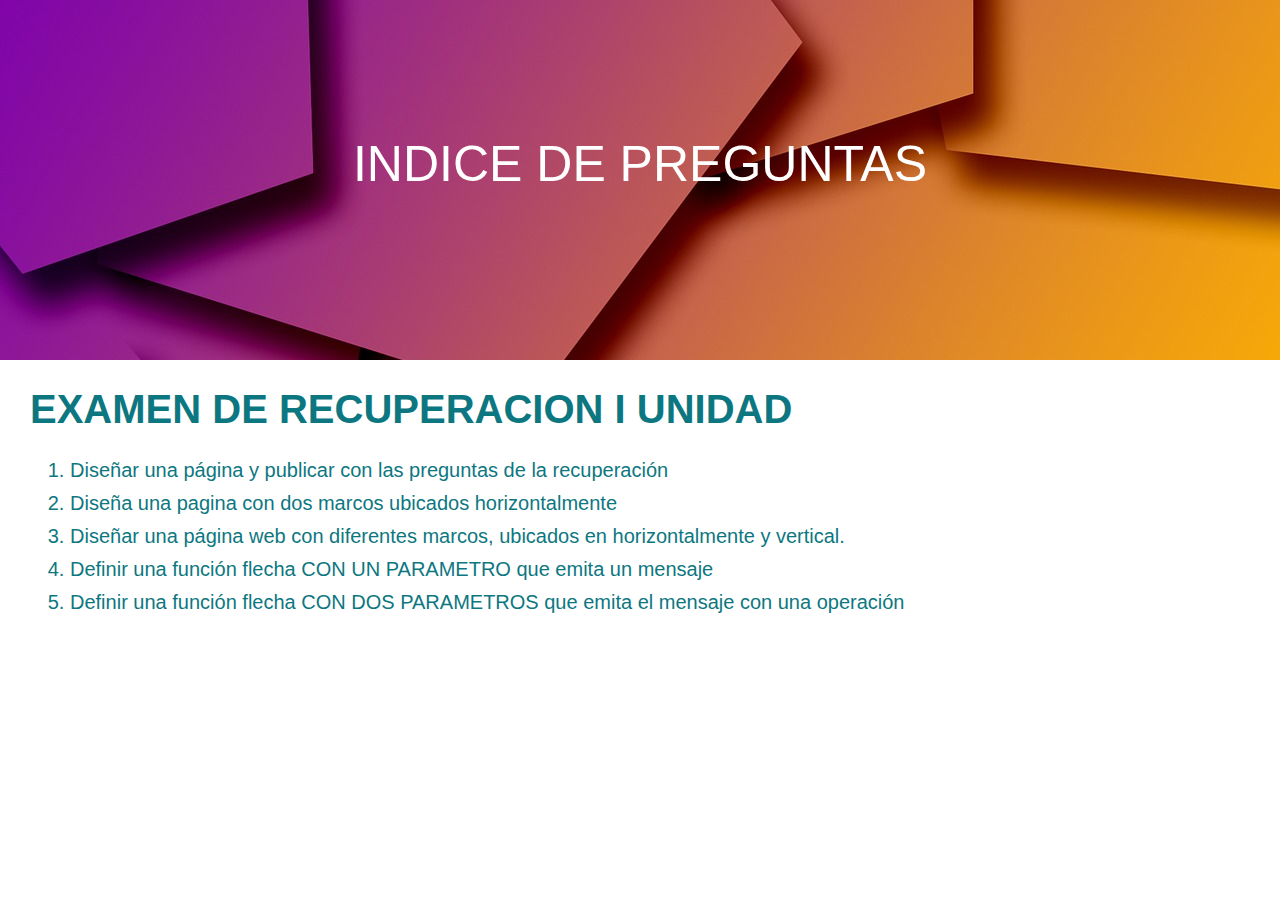
<file: index.html>
<!DOCTYPE html>
<html lang="en">
<head>
    <meta charset="UTF-8">
    <meta name="viewport" content="width=device-width, initial-scale=1.0">
    <link rel="stylesheet" href="assets/css/style.css">
    <title>Recup7cp</title>
</head>
<body>

    <header id="portada">
        <p id="frase">INDICE DE PREGUNTAS</p>
    </header>
    
    <section id="indice">
        <h1>EXAMEN DE RECUPERACION I UNIDAD</h1>
        <ol>
            <li>Diseñar una página y publicar con las preguntas de la recuperación</li>
            <li><a href="pregunta2.html">Diseña una pagina con dos marcos ubicados horizontalmente</a></li>
            <li><a href="pregunta3.html">Diseñar una página web con diferentes marcos, ubicados en horizontalmente y vertical.</a></li>
            <li><a href="pregunta4.html">Definir una función flecha CON UN PARAMETRO que emita un mensaje</a></li>
            <li><a href="pregunta5.html">Definir una función flecha CON DOS PARAMETROS que emita el mensaje con una operación</a></li>
          
        </ol>
    </section>

    
</body>
</html>
</file>
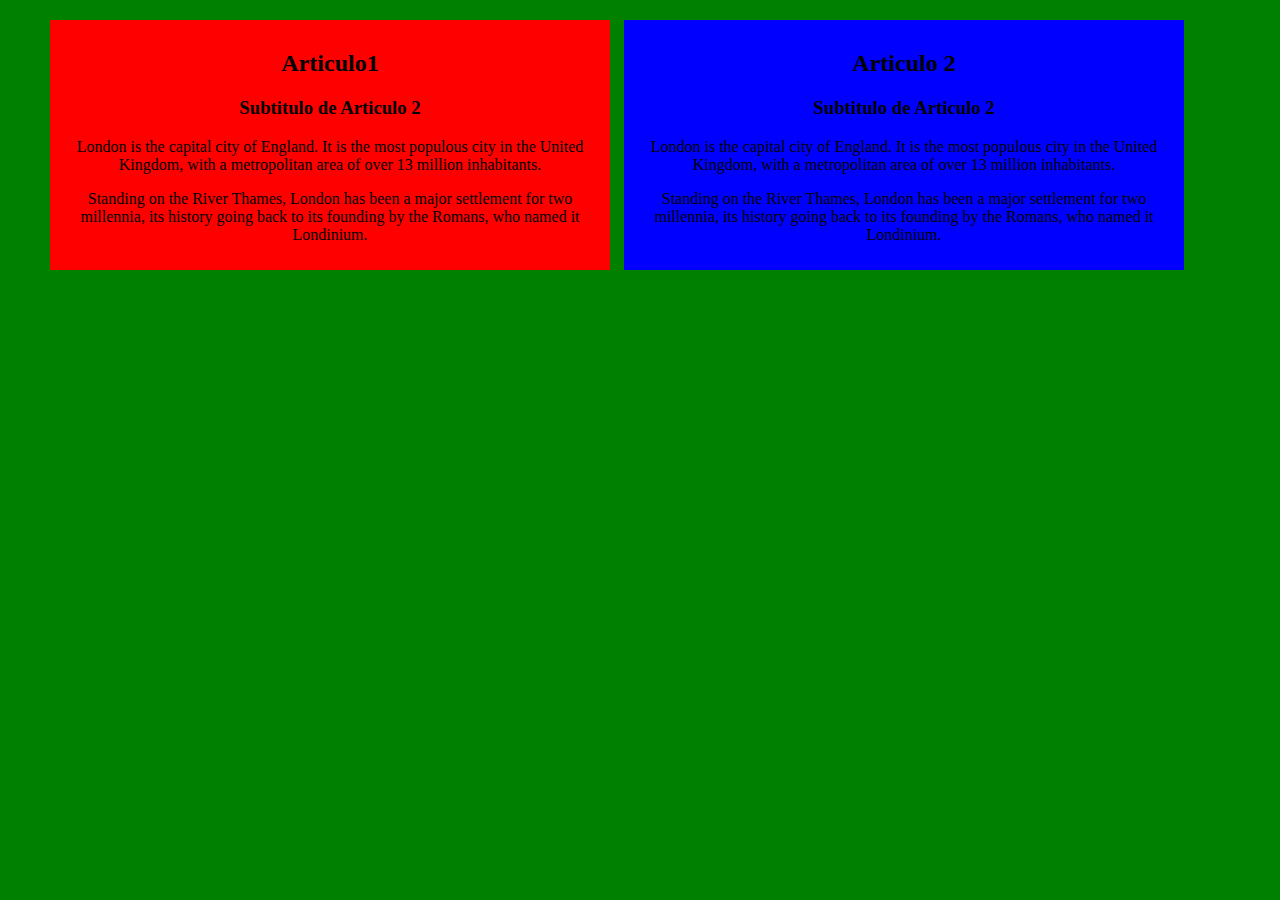
<file: pregunta2.html>
<!DOCTYPE html>
<html lang="en">
<head>
    <meta charset="UTF-8">
    <meta name="viewport" content="width=device-width, initial-scale=1.0">
    <title>Pregunta2</title>
    <link rel="stylesheet" href="assets/css/style2.css">
</head>
<body>
    <section id="bloques">
       
        <div class="articulo1">
            <h2>Articulo1</h2>
            <h3>Subtitulo de Articulo 2 </h3>
            <p>London is the capital city of England. It is the most populous city in the United Kingdom, with a metropolitan area
                of over 13 million inhabitants.</p>
            <p>Standing on the River Thames, London has been a major settlement for two millennia, its history going back to its
                founding by the Romans, who named it Londinium.</p>
        </div>
        <div class="articulo2">
            <h2>Articulo 2</h2>
            <h3>Subtitulo de Articulo 2 </h3>
            <p>London is the capital city of England. It is the most populous city in the United Kingdom, with a metropolitan
                area
                of over 13 million inhabitants.</p>
            <p>Standing on the River Thames, London has been a major settlement for two millennia, its history going back to its
                founding by the Romans, who named it Londinium.</p>
        </div>

    </section>
</body>
</html>
</file>
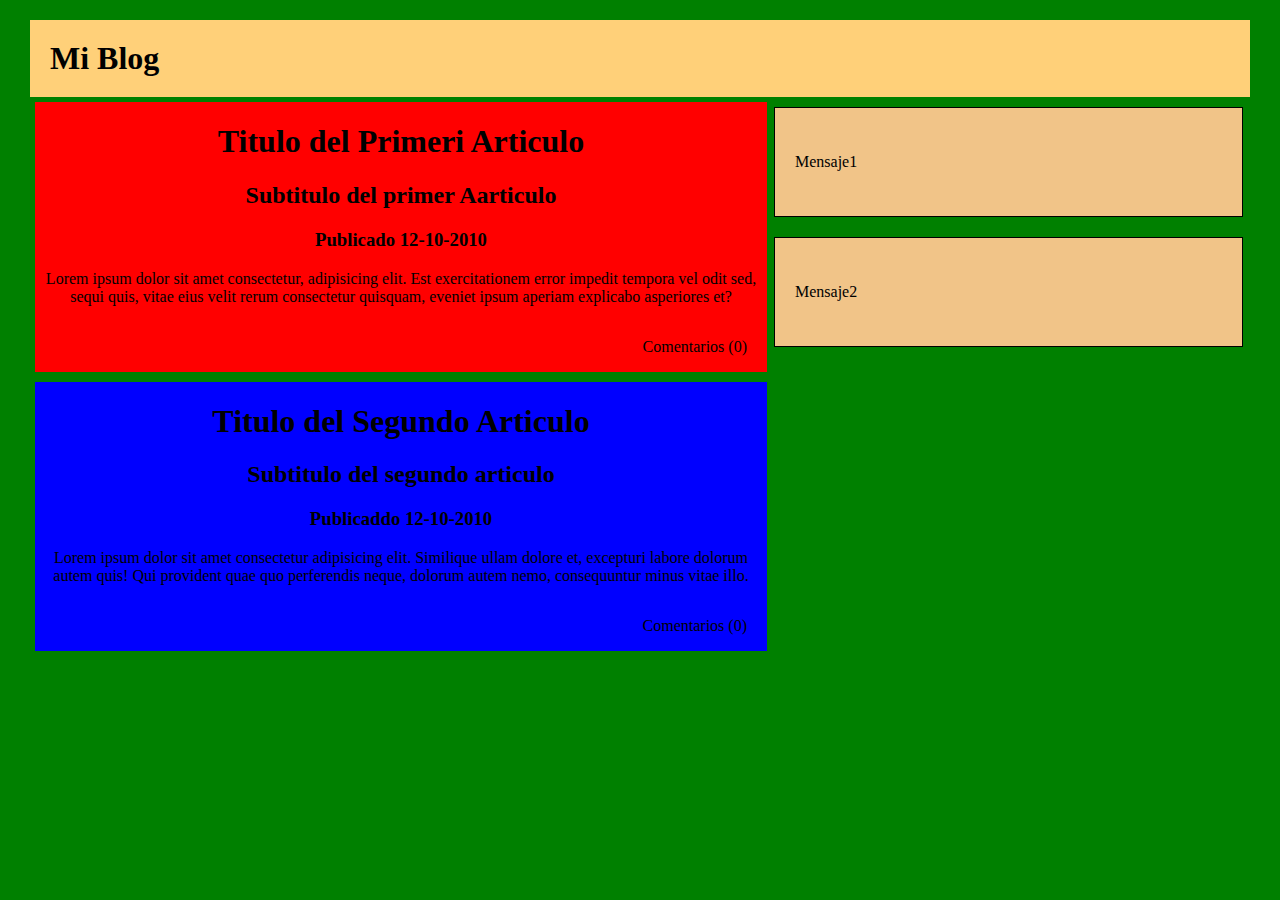
<file: pregunta3.html>
<!DOCTYPE html>
<html lang="en">

<head>
    <meta charset="UTF-8">
    <meta name="viewport" content="width=device-width, initial-scale=1.0">
    <title>Pregunta3</title>
    <link rel="stylesheet" href="assets/css/style3.css">
</head>

<body>
    <h1 class="titulo">Mi Blog</h1> 
    
    <!--Articulo 1 --> 
              
     <section class="container row1" >
         <div class="" >
             <h1>Titulo del Primeri Articulo</h1>
             <h2>Subtitulo del primer Aarticulo</h2>
             <h3>Publicado 12-10-2010</h3>
            
             <p>Lorem ipsum dolor sit amet consectetur, adipisicing elit. Est exercitationem error impedit tempora vel odit sed, sequi quis, vitae eius velit rerum consectetur quisquam, eveniet ipsum aperiam explicabo asperiores et?</p>
             <p class="comentario">Comentarios (0)</p> 
         </div>    
 
       
         
   
     </section>
     <section class="container row2" >
           <div class=" ">
                 <h1>Titulo del Segundo Articulo</h1>
                 <h2>Subtitulo del segundo articulo</h2>
                 <h3>Publicaddo 12-10-2010</h3>
                 <p>Lorem ipsum dolor sit amet consectetur adipisicing elit. Similique ullam dolore et, excepturi labore dolorum autem quis! Qui provident quae quo perferendis neque, dolorum autem nemo, consequuntur minus vitae illo.</p>
                 <p class="comentario">Comentarios (0)</p>
         </div>
     </section>
  <!--Articulo 2 --> 
     
 <!--Mensajes Derecho-->  
 <article class="columna">
             Mensaje1
     </article>
     <article class="columna">
         Mensaje2
     </article>
 
     
    
</body>

</html>
</file>
<file: assets/css/style.css>
body{
    margin: 0 !important;
    margin-top: 0;
    border: 0;
    padding: 0;
    font-family: 'Franklin Gothic Medium', 'Arial Narrow', Arial, sans-serif;
}

#portada{
    background-image: url(../image/portada.jpg);
    height: 40vh;
    margin: 0;
}
#frase{
    margin: 0;
    color: rgb(255, 255, 255);
    text-align: center;
    padding-top: 15vh;
    font-size: 50px;
    font-family: 'Franklin Gothic Medium', 'Arial Narrow', Arial, sans-serif;
}
#indice{
    padding-left: 30px;
    color: rgb(13, 119, 129);
    font-size: 20px;
}
li{
    padding-bottom: 10px;
}
a{
    text-decoration: none;
    color: rgb(13, 119, 129);
}
</file>
<file: assets/css/style2.css>
body{
    background-color: green;
    margin: 0px;
}

#bloques{
    display: inline-block;
    margin: 20px 40px;
  

}
.articulo1{
      display: inline-block;
    width: 45%;
    margin-left: 10px;
    padding: 10px;
    align-content: center;
    text-align: center;
    background-color: red;
    height: auto;
    
}
.articulo2{
      display: inline-block;
   width: 45%;
    margin-left: 10px;
    padding: 10px;
    align-content: center;
    text-align: center;
    background-color: blue;
    height: auto;
}
</file>
<file: assets/css/style3.css>
body{
    margin: 0;
    background-color: green;
    margin: 20px 30px;
}
.container{
    margin:5px ;
    width: 60%;

    float: left;
    background-color: rgb(255, 208, 121);
    text-align: center;
}
.titulo{
    margin: 0;
    background: rgb(255, 208, 121);
    padding: 20px;
}
header{
    background-color: rgb(173, 173, 173);
    padding: 5px;
}
.menu li{
    font-size: large;
    font-weight: bold;
    padding: 5px;
    display: inline-block;
}
.row1{
    border-top: 30px;
    background-color: red;
}
.row2{
    border-top: 30px;
    background-color: blue;
}

.logo{
    width: 200px;
}
.comentario{
    float: right;
    padding-right: 20px;
}
article{
    display: inline-block;
    border: 1px solid black;
    width: 35%;
    padding: 45px 20px;
    margin: 10px 2px;
  
}
.columna{
    background-color: rgb(241, 196, 136);
}
</file>
